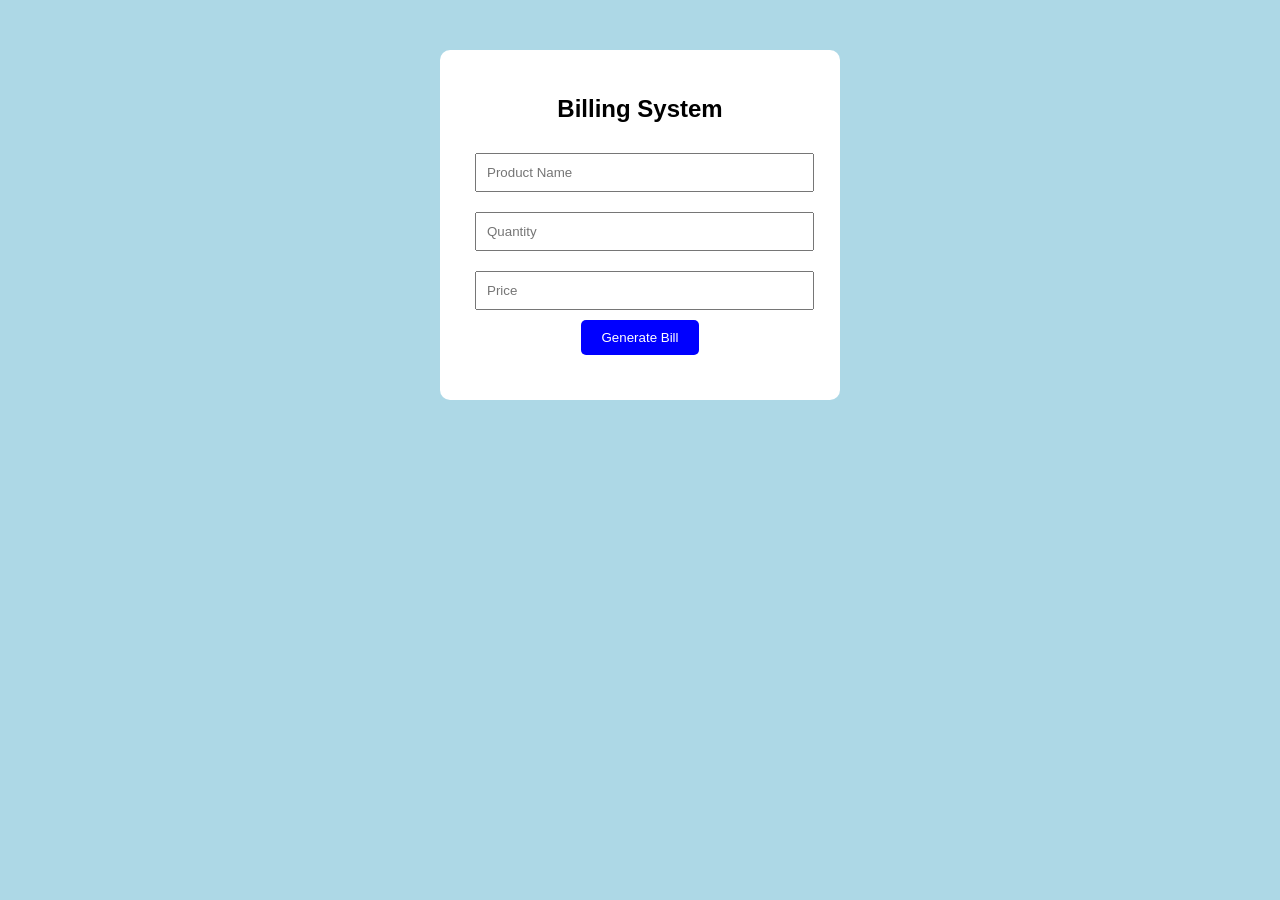
<file: 047-D4/Billing.html>
<!DOCTYPE html>
<html>
<head>
    <title>Billing System</title>

    <style>
        body {
            font-family: Arial;
            background-color: lightblue;
            text-align: center;
        }

        .container {
            background-color: white;
            width: 350px;
            margin: 50px auto;
            padding: 25px;
            border-radius: 10px;
        }

        input {
            width: 90%;
            padding: 10px;
            margin: 10px;
        }

        button {
            background-color: blue;
            color: white;
            padding: 10px 20px;
            border: none;
            border-radius: 5px;
            cursor: pointer;
        }

        #result {
            color: green;
            margin-top: 20px;
        }
    </style>
</head>

<body>

<div class="container">

    <h2>Billing System</h2>

    <input type="text" id="product"
           placeholder="Product Name">

    <input type="number" id="qty"
           placeholder="Quantity">

    <input type="number" id="price"
           placeholder="Price">

    <br>

    <button onclick="calculateBill()">
        Generate Bill
    </button>

    <h3 id="result"></h3>

</div>

<script>

    function calculateBill() {

        let product =
        document.getElementById("product").value;

        let qty =
        Number(document.getElementById("qty").value);

        let price =
        Number(document.getElementById("price").value);

        let total = qty * price;

        document.getElementById("result").innerHTML =
        "Product: " + product + "<br>" +
        "Quantity: " + qty + "<br>" +
        "Price: ₹" + price + "<br>" +
        "Total Bill: ₹" + total;
    }

</script>

</body>
</html>
</file>
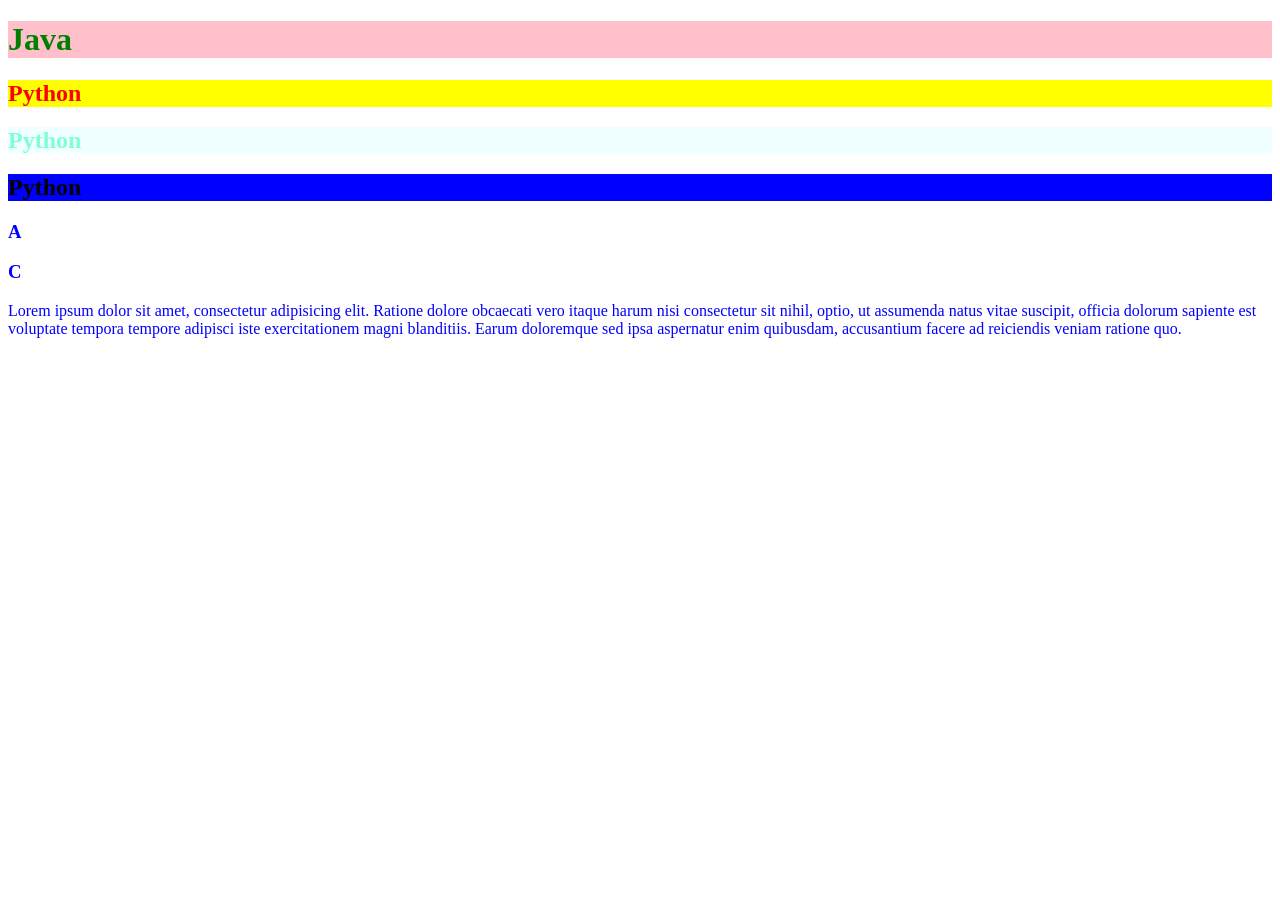
<file: 047-D4/cssproperties.html>
<!DOCTYPE html>
<html lang="en">
<head>
    <meta charset="UTF-8">
    <meta name="viewport" content="width=device-width, initial-scale=1.0">
    <title>Css Properties</title>
    <style>
   #a1{
    color: red;
    background-color: yellow;
   }
   #a2{
    color:aquamarine;
    background-color: azure;
   }
   #a3{
    color: black;
    background-color: blue;
   }
   .b{
    color: green;
    background-color: pink;
   }
   *p{
    margin:10px;
    color:blueviolet
   }
   h3,p,h2{
    color:blue;
   }
    </style>
</head>
<body>
    <h1 class="b">Java</h1>
    <h2 id="a1">Python</h2>
    <h2 id="a2">Python</h2>
    <h2 id="a3">Python</h2>
    <h3>A</h3>
    <h3 class="c">C</h3>
    <p class="d">Lorem ipsum dolor sit amet, consectetur adipisicing elit. Ratione dolore obcaecati vero itaque harum nisi consectetur sit nihil, optio, ut assumenda natus vitae suscipit, officia dolorum sapiente est voluptate tempora tempore adipisci iste exercitationem magni blanditiis. Earum doloremque sed ipsa aspernatur enim quibusdam, accusantium facere ad reiciendis veniam ratione quo.</p>

</body>
</html>
</file>
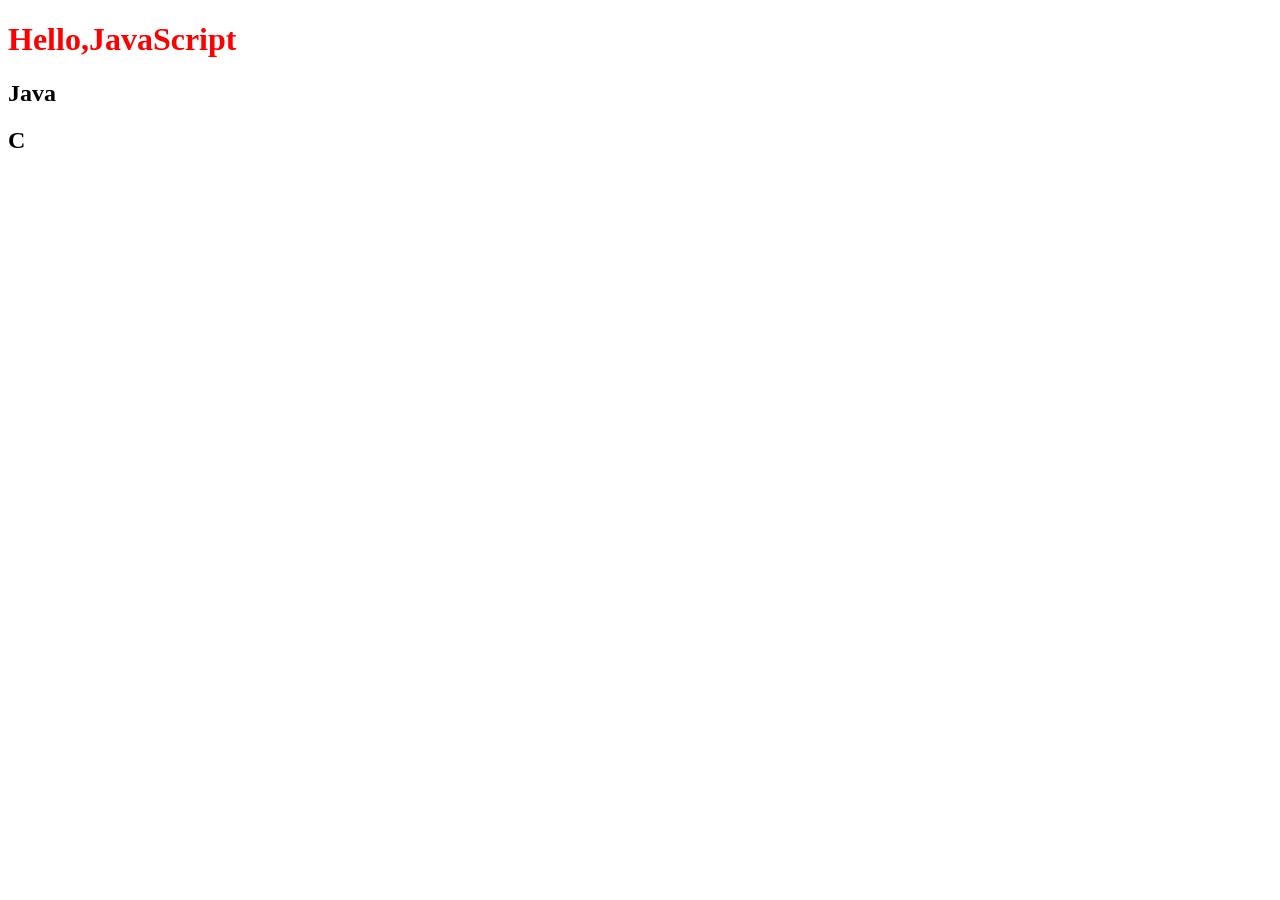
<file: 047-D4/dom.html>
<!DOCTYPE html>
<html lang="en">
<head>
    <meta charset="UTF-8">
    <meta name="viewport" content="width=device-width, initial-scale=1.0">
    <title>Document</title>
</head>
<body>
  <h1 id="hello">Hello,world</h1>
  <h2 class="languages">Java</h2>
  <h2 class="languages">Python</h2>
  <script>
    let a = document.getElementById("hello");
    a.innerHTML="Hello,JavaScript";
    a.style.color="red";

    console.log(a);
    let lang=document.getElementsByClassName("languages")[1].innerHTML="C"; 
     </script>
</body>
</html>
</file>
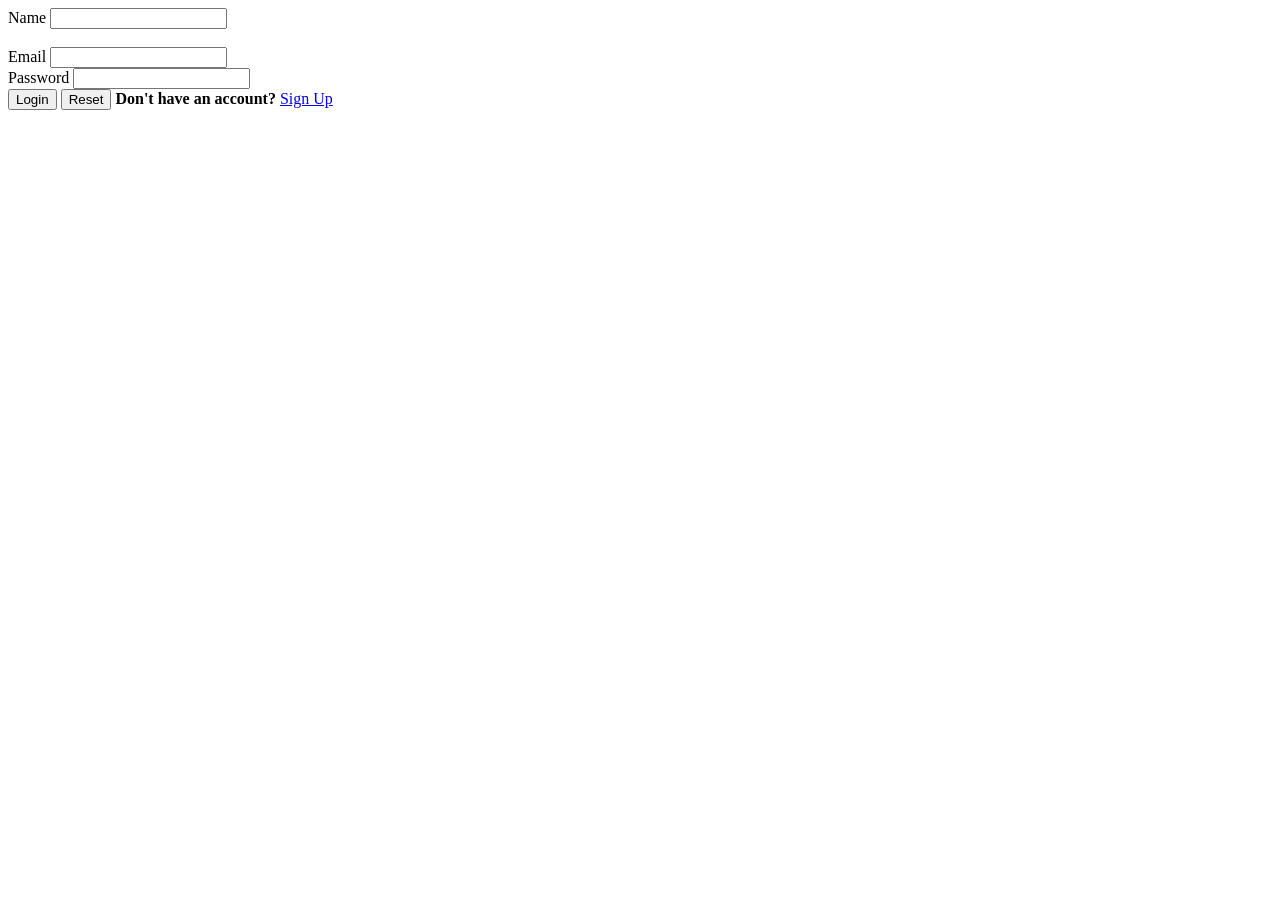
<file: 047-D4/fun.html>
<!DOCTYPE html>
<html lang="en">
<head>
    <meta charset="UTF-8">
    <meta name="viewport" content="width=device-width, initial-scale=1.0">
    <title>Form</title>
</head>
<body>
   <form action="https://www.amazon.in/ref=cs_404_link" method="post">
    <label for="name">Name</label>
    <input type="text" id="name" name="'name"><br><br>
    <label for="email">Email</label>
    <input typr="email" id="email" name="email"><br>
    <label for="password">Password</label>
    <input type="password" id="password" name="password"><br>
    <button type="submit">Login</button>
    <button type="reset">Reset</button>
    <b> Don't have an account?</b> <a href="olandul.html">Sign Up</a>

   </form>


   <script src="fun.js"></script> 
</body>
</html>
</file>
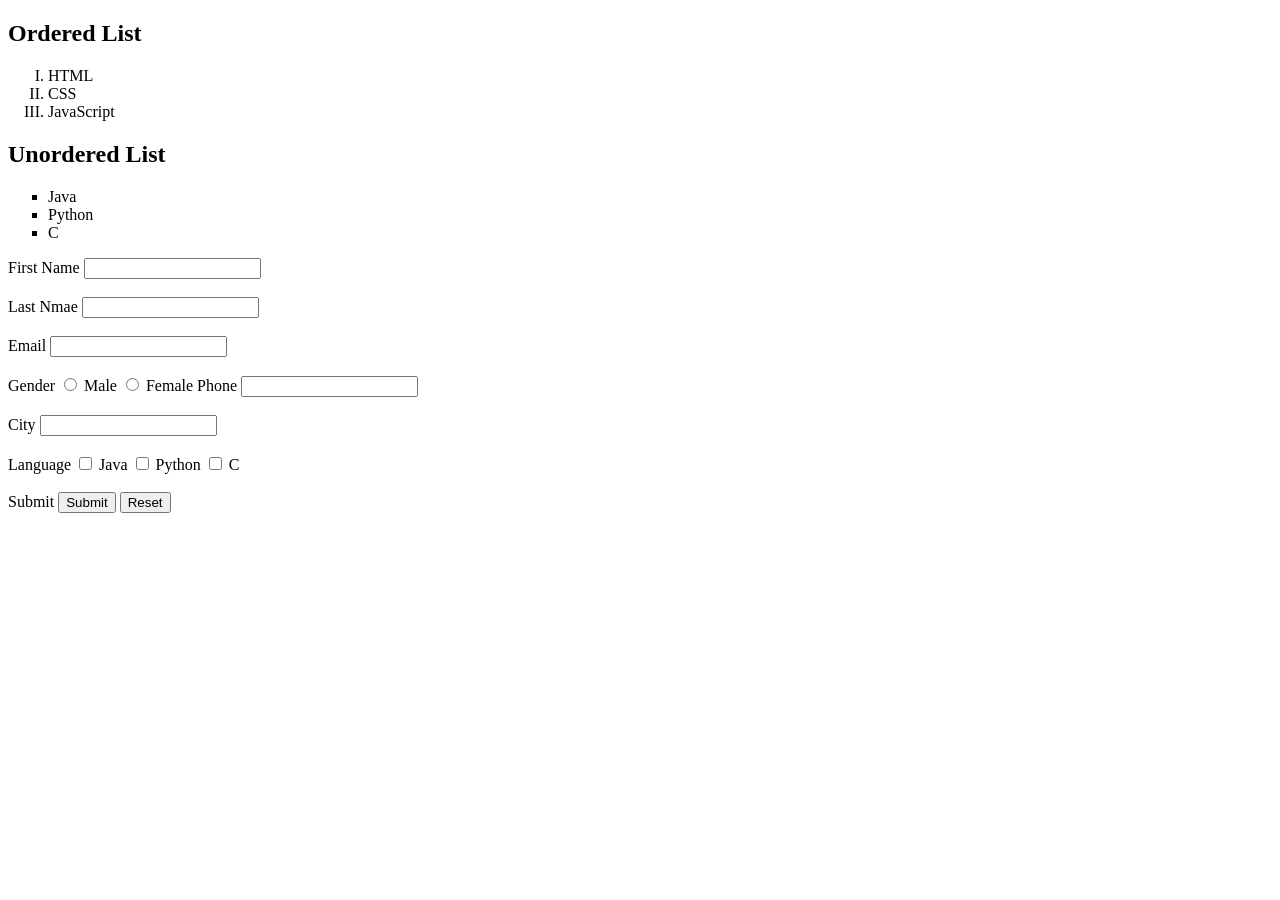
<file: 047-D4/olandul.html>
<!DOCTYPE html>
<html>
<head>
<title>Lists</title>

<style>
ol {
    list-style-type: upper-roman;
}

ul {
    list-style-type: square;
}
</style>

</head>
<body>

<h2>Ordered List</h2>
<ol>
    <li>HTML</li>
    <li>CSS</li>
    <li>JavaScript</li>
</ol>

<h2>Unordered List</h2>
<ul>
    <li>Java</li>
    <li>Python</li>
    <li>C</li>
</ul>
<script src="vote.js"></script>

<form method="get">
    <lable for="name"> First Name</lable>
    <input type="text" id="name" name="name"><br><br>
    <label for="lname">Last Nmae</label>
    <input type="text" id="lname" name="lname"><br><br>
    <label for="email">Email</label>
    <input type="email" id="email" name="email"><br><br>
    <label for="gender">Gender</label>
    <input type="radio" id="male" name="gender" value="male">
    <label for="male">Male</label>
    <input type="radio" id="female" name="gender" value="female">
    <label for="female">Female</label>

    <label for="phone">Phone</label>
    <input type="tel" id="phone" name="phone"><br><br>
    <label for="city">City</label>
    <input type="text" id="city" name="city"><br><br>

    <label for="lang">Language</label>
    <input type="checkbox" name="lang" value="Java">
    <label for="Java">Java</label>
    <input type="checkbox" name="lang" value="Python">
    <label for="Python">Python</label>
    <input type="checkbox" name="lang" value="C">
    <label for="C">C</label><br><br>
    <label="button">Submit</label>
    <input type="submit" value="Submit">
    <input type="reset" value="Reset">
</form>
</body>
</html>
</file>
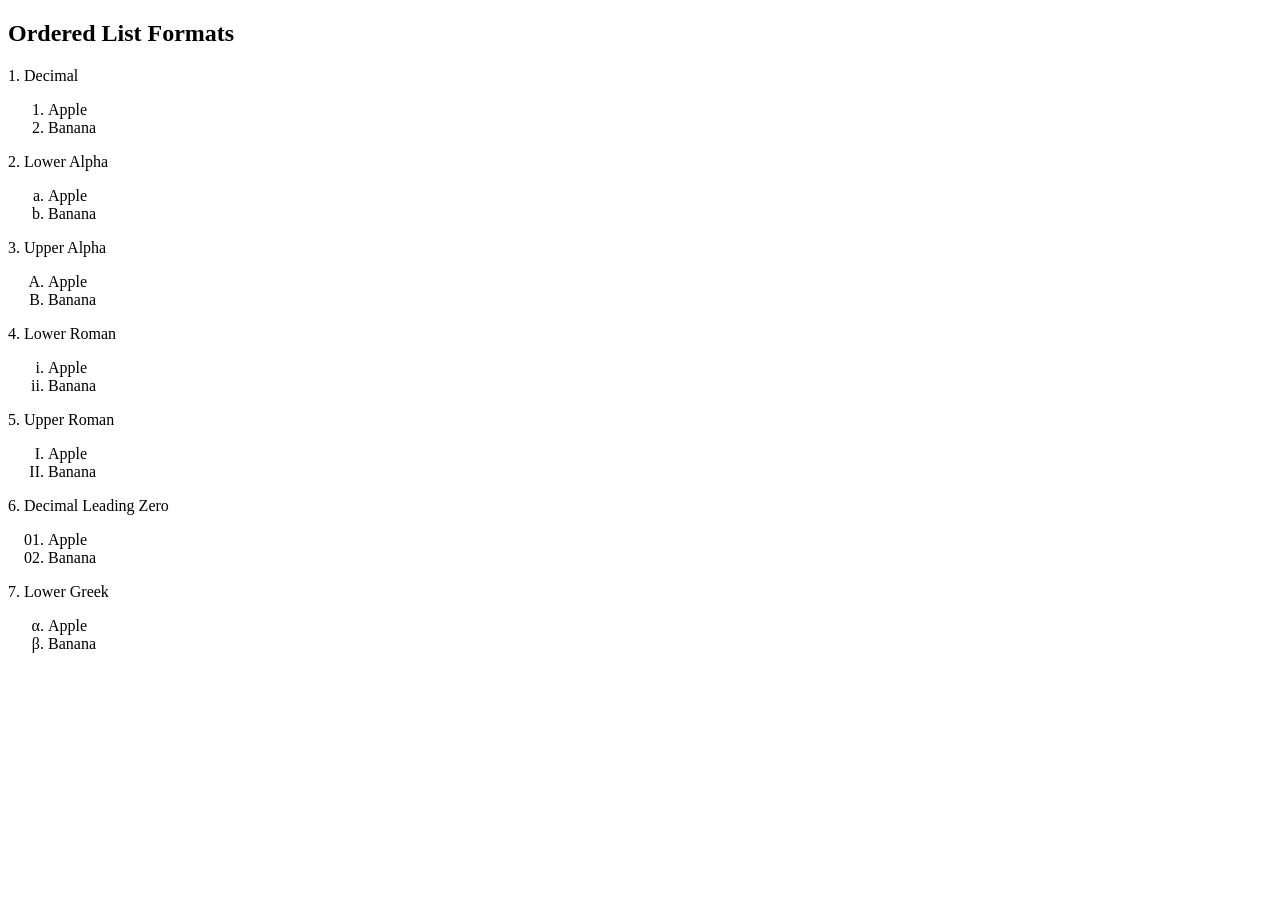
<file: 047-D4/orderedlist.html>
<!DOCTYPE html>
<html>
<head>
<style>
.a { list-style-type: decimal; }
.b { list-style-type: lower-alpha; }
.c { list-style-type: upper-alpha; }
.d { list-style-type: lower-roman; }
.e { list-style-type: upper-roman; }
.f { list-style-type: decimal-leading-zero; }
.g { list-style-type: lower-greek; }
</style>
</head>
<body>

<h2>Ordered List Formats</h2>

<p>1. Decimal</p>
<ol class="a">
<li>Apple</li><li>Banana</li>
</ol>

<p>2. Lower Alpha</p>
<ol class="b">
<li>Apple</li><li>Banana</li>
</ol>

<p>3. Upper Alpha</p>
<ol class="c">
<li>Apple</li><li>Banana</li>
</ol>

<p>4. Lower Roman</p>
<ol class="d">
<li>Apple</li><li>Banana</li>
</ol>

<p>5. Upper Roman</p>
<ol class="e">
<li>Apple</li><li>Banana</li>
</ol>

<p>6. Decimal Leading Zero</p>
<ol class="f">
<li>Apple</li><li>Banana</li>
</ol>

<p>7. Lower Greek</p>
<ol class="g">
<li>Apple</li><li>Banana</li>
</ol>

</body>
</html>
</file>
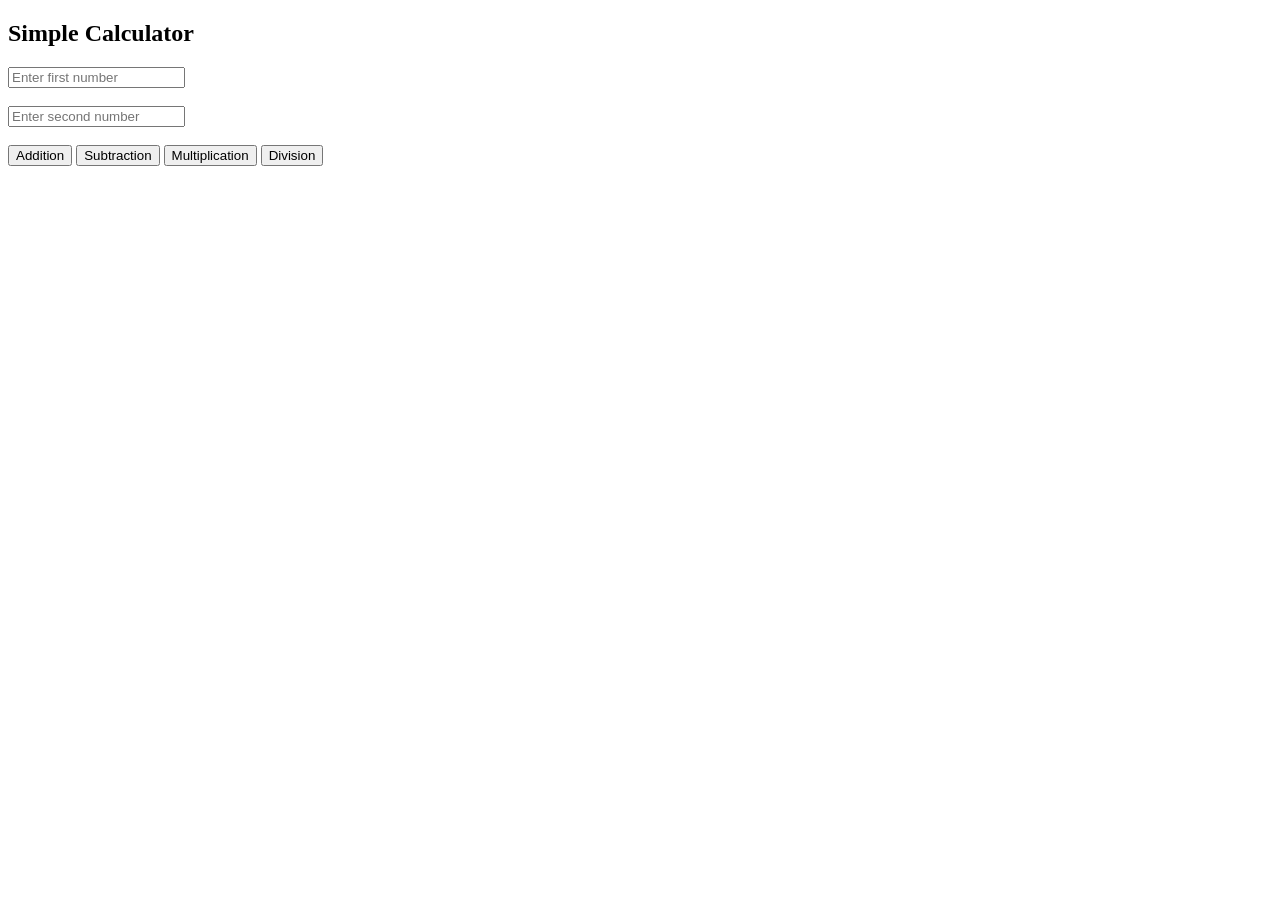
<file: 047-D4/SimpleCalculator.html>
<!DOCTYPE html>
<html>
<head>
    <title>Simple Calculator</title>
</head>
<body>

    <h2>Simple Calculator</h2>

    <input type="number" id="num1" placeholder="Enter first number">
    <br><br>

    <input type="number" id="num2" placeholder="Enter second number">
    <br><br>

    <button onclick="calculate('+')">Addition</button>
    <button onclick="calculate('-')">Subtraction</button>
    <button onclick="calculate('*')">Multiplication</button>
    <button onclick="calculate('/')">Division</button>

    <h3 id="result"></h3>

    <script>
        function calculate(operator) {

            let a = Number(document.getElementById("num1").value);
            let b = Number(document.getElementById("num2").value);
            let result;

            if (operator == '+') {
                result = a + b;
            }
            else if (operator == '-') {
                result = a - b;
            }
            else if (operator == '*') {
                result = a * b;
            }
            else if (operator == '/') {
                result = b == 0 ? "Cannot divide by zero" : a / b;
            }

            document.getElementById("result").innerHTML = "Result = " + result;
        }
    </script>

</body>
</html>
</file>
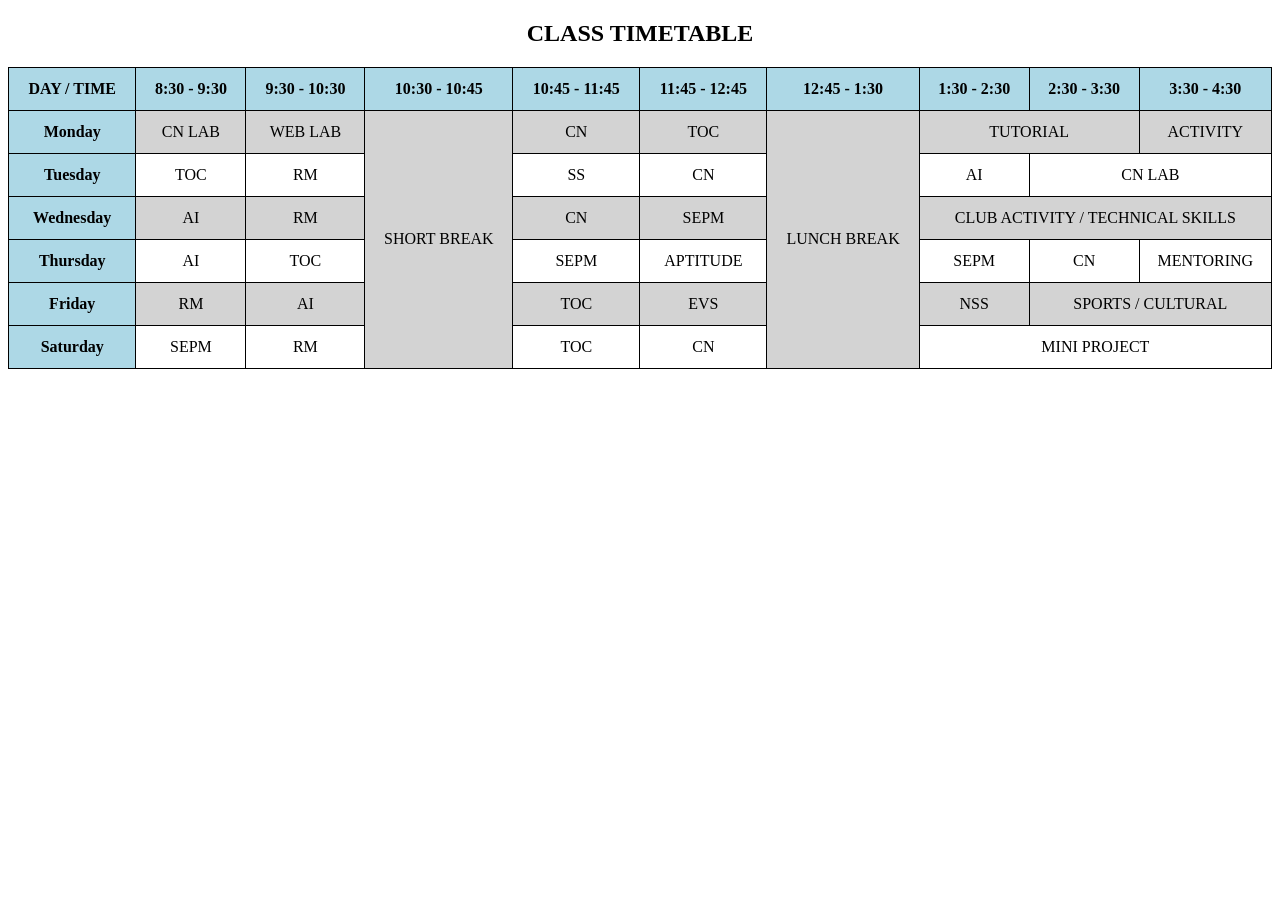
<file: 047-D4/Timetable.html>
<!DOCTYPE html>
<html lang="en">
<head>
    <link rel="stylesheet" href="style.css">
    <meta charset="UTF-8">
    <meta name="viewport" content="width=device-width, initial-scale=1.0">
    <title>College Timetable</title>
</head>
<body>

<h2 align="center">CLASS TIMETABLE</h2>

<table border="1" cellpadding="10" cellspacing="0" align="center">

    <tr>
        <th>DAY / TIME</th>
        <th>8:30 - 9:30</th>
        <th>9:30 - 10:30</th>
        <th>10:30 - 10:45</th>
        <th>10:45 - 11:45</th>
        <th>11:45 - 12:45</th>
        <th>12:45 - 1:30</th>
        <th>1:30 - 2:30</th>
        <th>2:30 - 3:30</th>
        <th>3:30 - 4:30</th>
    </tr>

    <tr>
        <th>Monday</th>
        <td>CN LAB</td>
        <td>WEB LAB</td>
        <td rowspan="6">SHORT BREAK</td>
        <td>CN</td>
        <td>TOC</td>
        <td rowspan="6">LUNCH BREAK</td>
        <td colspan="2">TUTORIAL</td>
        <td>ACTIVITY</td>
    </tr>

    <tr>
        <th>Tuesday</th>
        <td>TOC</td>
        <td>RM</td>
        <td>SS</td>
        <td>CN</td>
        <td>AI</td>
        <td colspan="2">CN LAB</td>
    </tr>

    <tr>
        <th>Wednesday</th>
        <td>AI</td>
        <td>RM</td>
        <td>CN</td>
        <td>SEPM</td>
        <td colspan="3">CLUB ACTIVITY / TECHNICAL SKILLS</td>
    </tr>

    <tr>
        <th>Thursday</th>
        <td>AI</td>
        <td>TOC</td>
        <td>SEPM</td>
        <td>APTITUDE</td>
        <td>SEPM</td>
        <td>CN</td>
        <td>MENTORING</td>
    </tr>

    <tr>
        <th>Friday</th>
        <td>RM</td>
        <td>AI</td>
        <td>TOC</td>
        <td>EVS</td>
        <td>NSS</td>
        <td colspan="2">SPORTS / CULTURAL</td>
    </tr>

    <tr>
        <th>Saturday</th>
        <td>SEPM</td>
        <td>RM</td>
        <td>TOC</td>
        <td>CN</td>
        <td colspan="3">MINI PROJECT</td>
    </tr>

</table>

</body>
</html>
</file>
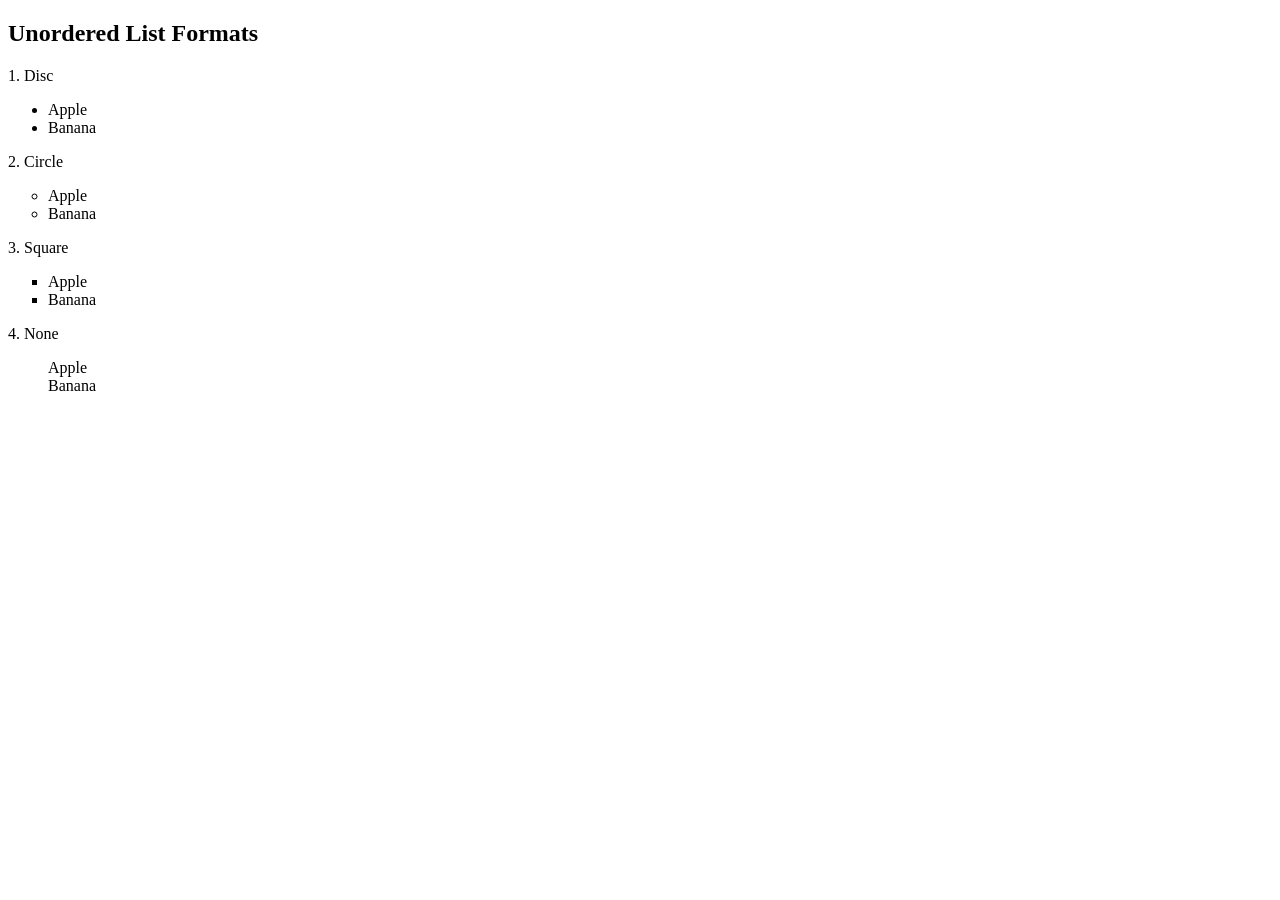
<file: 047-D4/unorderedlist.html>
<!DOCTYPE html>
<html>
<head>
<style>
.a { list-style-type: disc; }
.b { list-style-type: circle; }
.c { list-style-type: square; }
.d { list-style-type: none; }
</style>
</head>
<body>

<h2>Unordered List Formats</h2>

<p>1. Disc</p>
<ul class="a">
<li>Apple</li><li>Banana</li>
</ul>

<p>2. Circle</p>
<ul class="b">
<li>Apple</li><li>Banana</li>
</ul>

<p>3. Square</p>
<ul class="c">
<li>Apple</li><li>Banana</li>
</ul>

<p>4. None</p>
<ul class="d">
<li>Apple</li><li>Banana</li>
</ul>

</body>
  
</html>
</file>
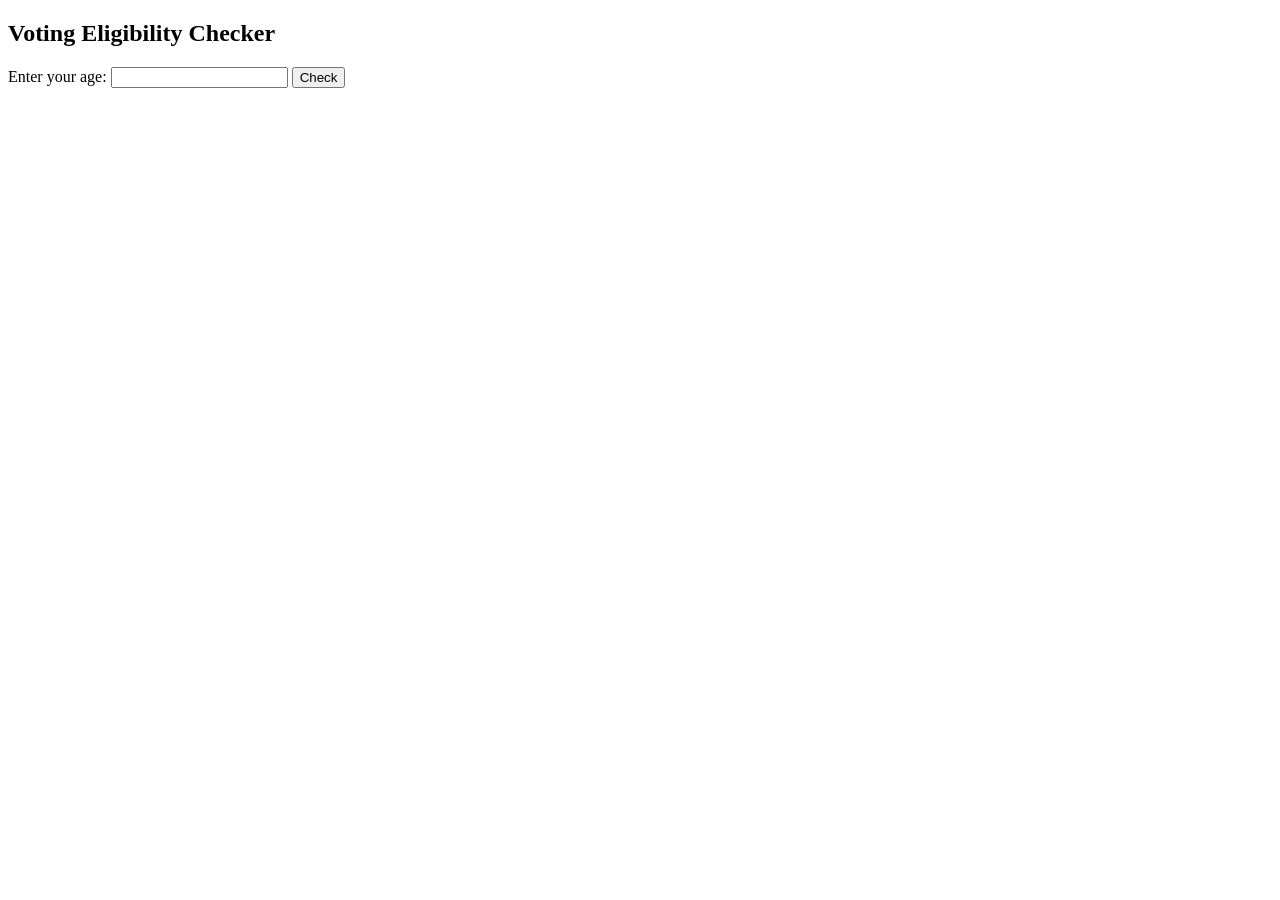
<file: 047-D4/VoteEligibility.html>
<!DOCTYPE html>
<html>
<head>
    <title>Vote Eligibility</title>
</head>
<body>

    <h2>Voting Eligibility Checker</h2>

    Enter your age:
    <input type="number" id="age">

    <button onclick="checkVote()">Check</button>

    <h3 id="result"></h3>

    

</body>
</html>
</file>
<file: 047-D4/style.css>
table {
    width: 100%;
    border-collapse: collapse;
    text-align: center;
}

th {
    background-color: lightblue;
    color: black;
    padding: 12px;
    border: 1px solid black;
}

td {
    padding: 10px;
    border: 1px solid black;
}

tr:nth-child(even) {
    background-color: lightgray;
}

tr:hover {
    background-color: lightyellow;
}
</file>
